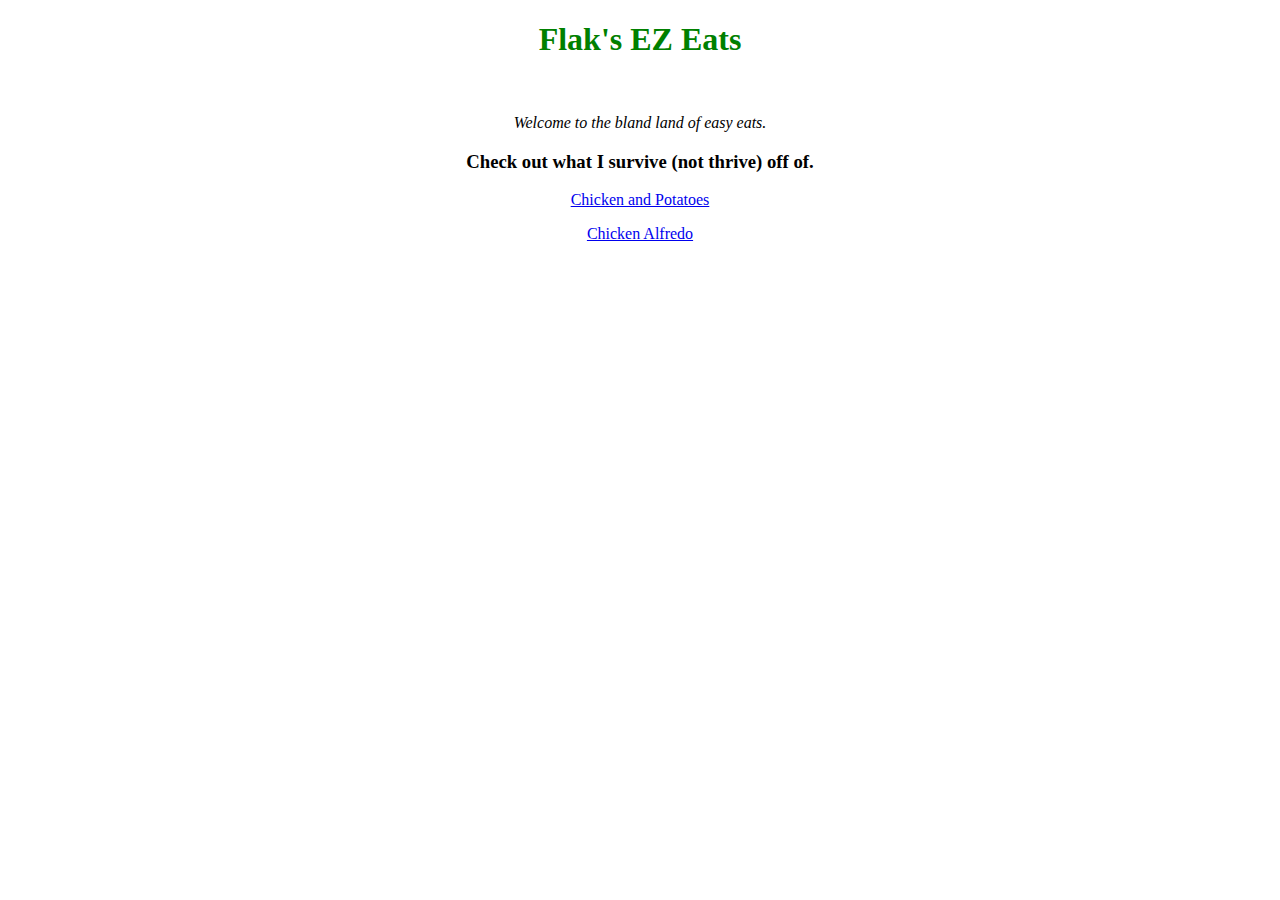
<file: index.html>
<!DOCTYPE html>
<html lang="en".>
    <head>
        <meta charset="utf-8">
        <title> Flak Recipes </title>
        <link rel="stylesheet" href="style.css">
    </head>
    <body>
        <h1>Flak's EZ Eats</h1>
        <br>
        <p><em>Welcome to the bland land of easy eats.</em></p>
        <h3 style="text-align:center">Check out what I survive (not thrive) off of.</h3>
        <p><a href="./recipes/ChickenPotatoes.html"> Chicken and Potatoes</a> </p>
        <p><a href="./recipes/Alfredo.html"> Chicken Alfredo</a></p>
    </body>
</html>
</file>
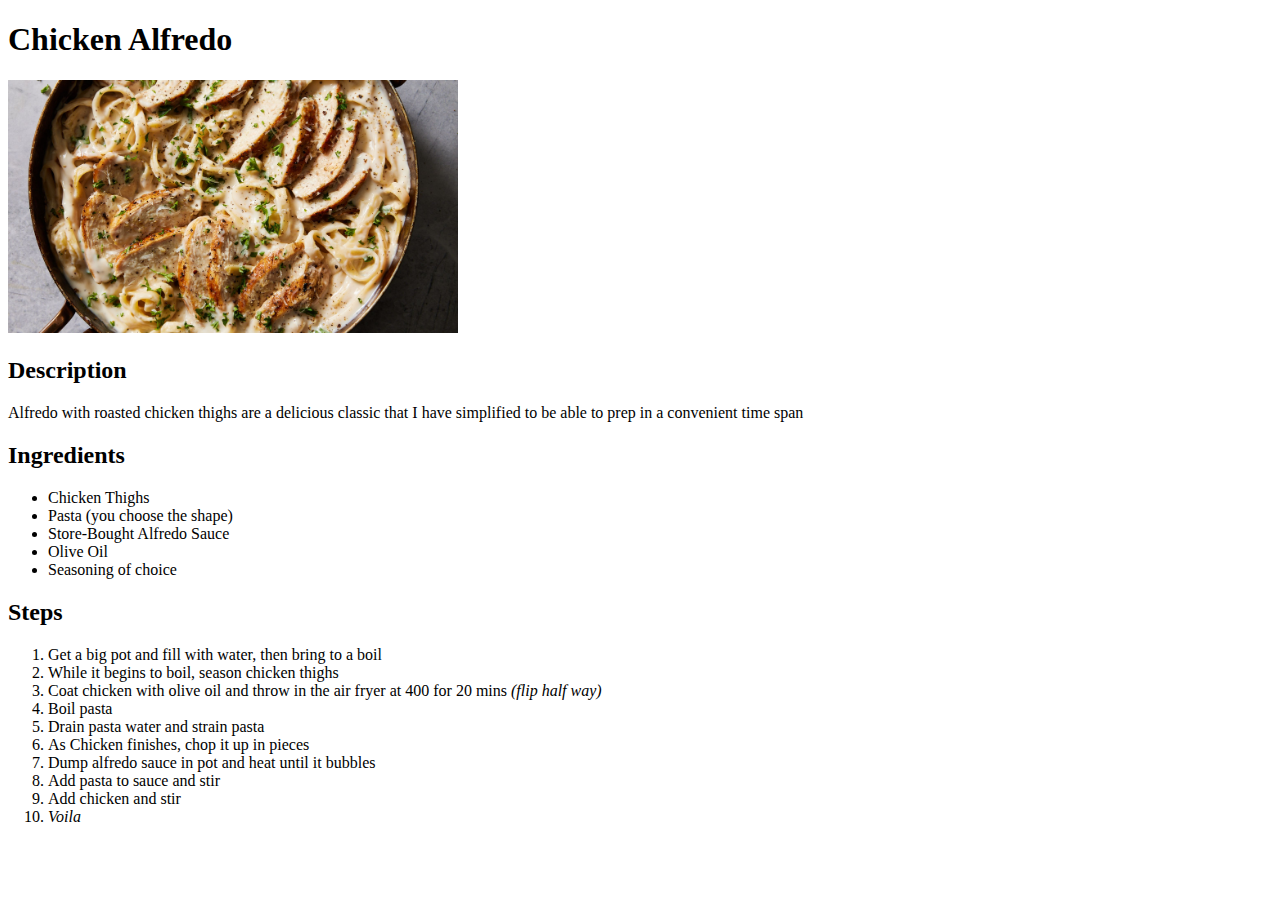
<file: recipes/Alfredo.html>
<!DOCTYPE html>
<html lang="en">
    <head>
        <meta charset="utf-8">
        <title>Chicken Alfredo</title>
    </head>
    <body>
        <h1>Chicken Alfredo</h1>
        <img src="./images/alfredo.jpeg" width="450">
        <h2>Description</h2>
        <p>Alfredo with roasted chicken thighs are a delicious classic that I have simplified to be able to prep in a convenient time span</p>
        <h2>Ingredients</h2>
        <ul>
            <li>Chicken Thighs</li>
            <li>Pasta (you choose the shape)</li>
            <li>Store-Bought Alfredo Sauce</li>
            <li>Olive Oil</li>
            <li>Seasoning of choice</li>
        </ul>
        <h2>Steps</h2>
        <ol>
            <li>Get a big pot and fill with water, then bring to a boil</li>
            <li>While it begins to boil, season chicken thighs</li>
            <li>Coat chicken with olive oil and throw in the air fryer at 400 for 20 mins <em>(flip half way)</em></li>
            <li>Boil pasta</li>
            <li>Drain pasta water and strain pasta</li>
            <li>As Chicken finishes, chop it up in pieces</li>
            <li>Dump alfredo sauce in pot and heat until it bubbles</li>
            <li>Add pasta to sauce and stir</li>
            <li>Add chicken and stir</li>
            <li><em>Voila</em></li>
        </ol>
    </body>
</html>
</file>
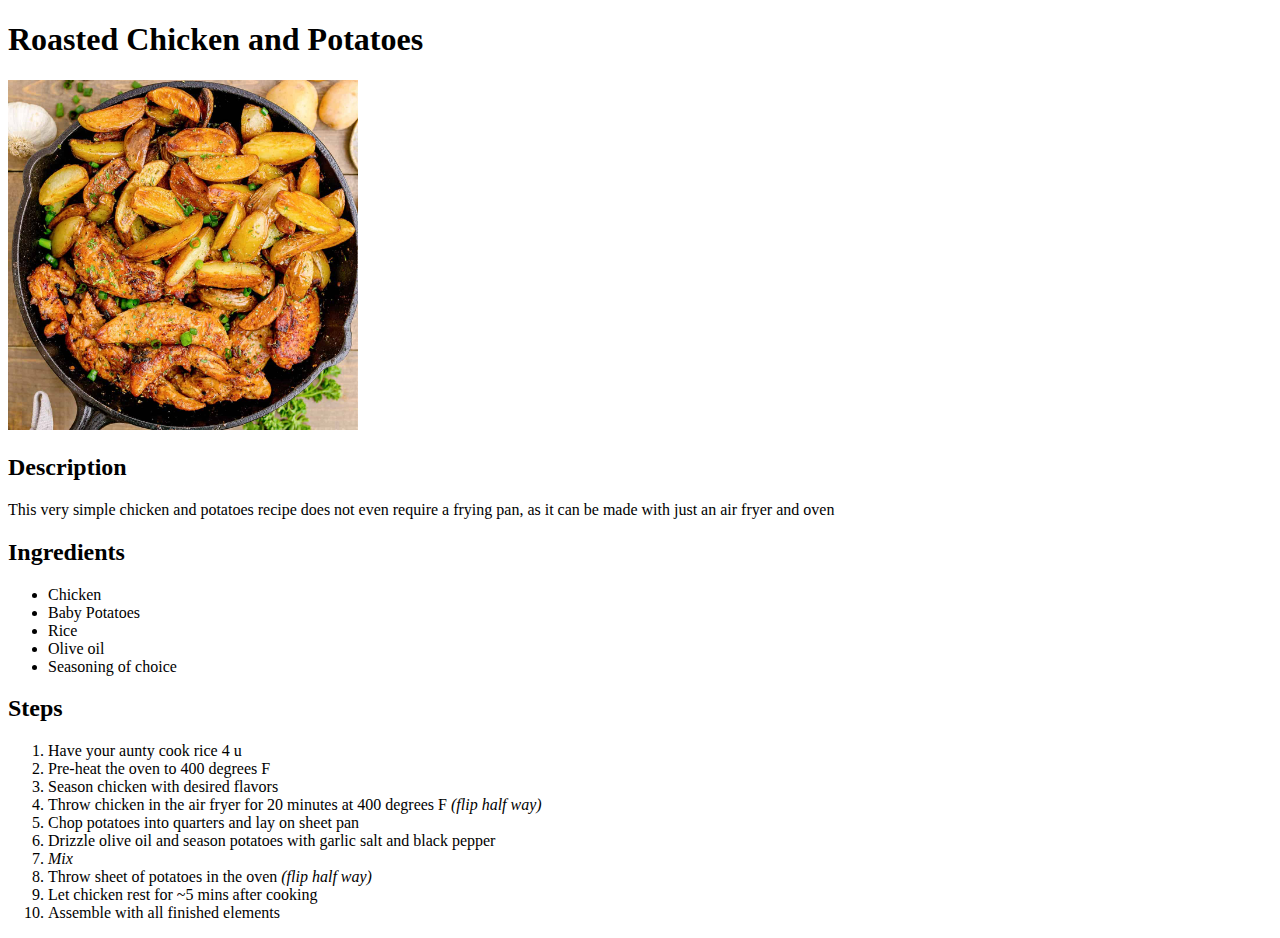
<file: recipes/ChickenPotatoes.html>
<!DOCTYPE html>
<html lang="en">
    <head>
        <meta charset="utf-8">
        <title>Chicken and Potatoes</title>
    </head>
    <body>
        <h1>Roasted Chicken and Potatoes</h1>
        <img src="./images/chickenandpotatoes.jpeg" width = "350">
        <h2>Description</h2>
        <p>This very simple chicken and potatoes recipe does not even require a frying pan, as it can be made with just an air fryer and oven</p>
        <h2>Ingredients</h2>
        <ul>
            <li>Chicken</li>
            <li>Baby Potatoes</li>
            <li>Rice</li>
            <li>Olive oil</li>
            <li>Seasoning of choice</li>
        </ul>
        <h2>Steps</h2>
        <ol>
            <li>Have your aunty cook rice 4 u</li>
            <li>Pre-heat the oven to 400 degrees F</li>
            <li>Season chicken with desired flavors</li>
            <li>Throw chicken in the air fryer for 20 minutes at 400 degrees F <em>(flip half way)</em></li>
            <li>Chop potatoes into quarters and lay on sheet pan</li>
            <li>Drizzle olive oil and season potatoes with garlic salt and black pepper</li>
            <li><em>Mix</em></li>
            <li>Throw sheet of potatoes in the oven <em>(flip half way)</em></li>
            <li>Let chicken rest for ~5 mins after cooking</li>
            <li>Assemble with all finished elements</li>
        </ol>
    </body>
</html>
</file>
<file: style.css>
h1{
    color:green;
    text-align: center;
}
p{
    text-align: center;
}
</file>
